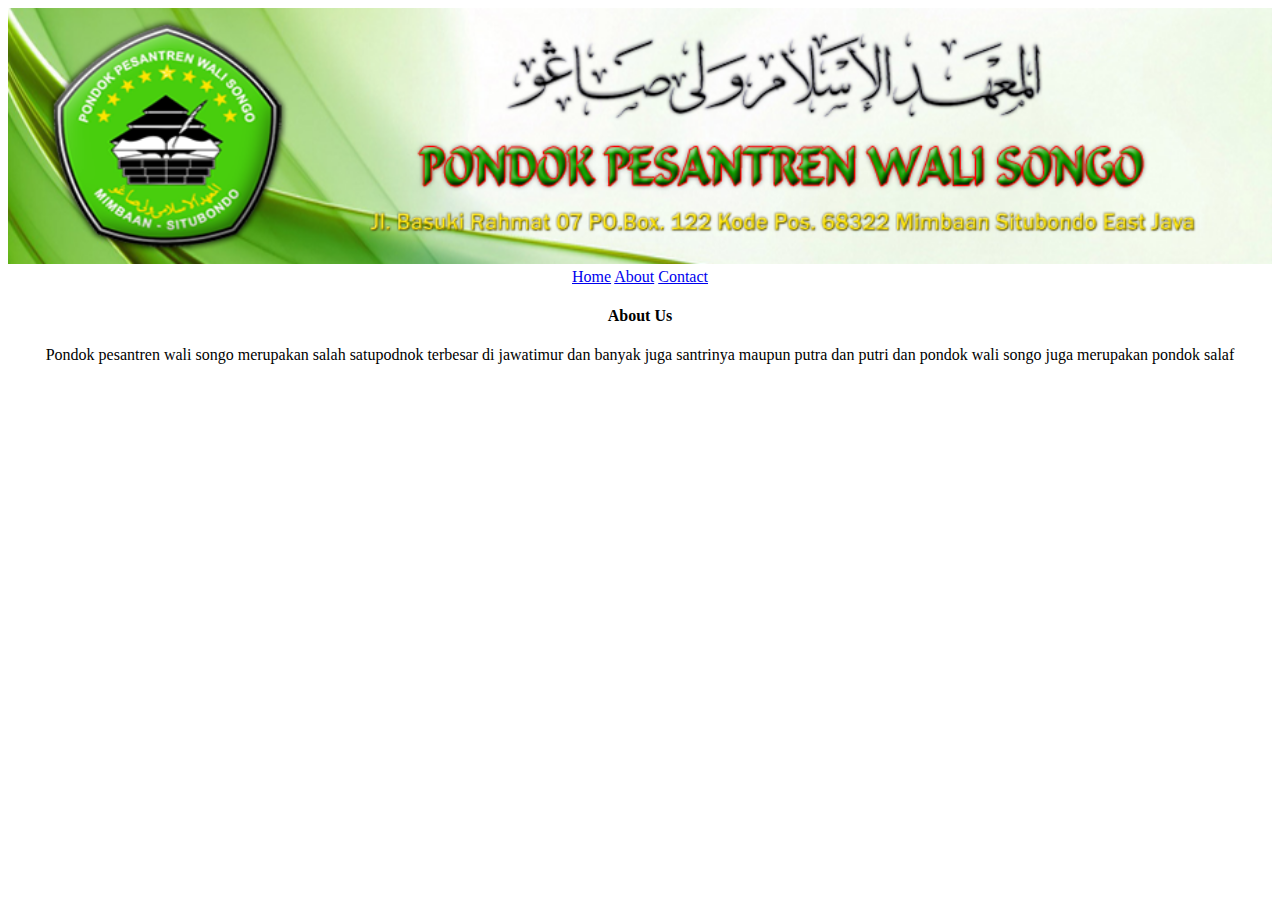
<file: html/about.html>
<!DOCTYPE html>
<html lang="en">
  <head>
    <meta charset="UTF-8" />
    <meta name="viewport" content="width=device-width, initial-scale=1.0" />
    <title>about</title>
  </head>
  <body>
    <center>
      <!-- Menu button-->
      <img src="../img/logoppws2.png" alt="gambar logoppws" width="100%" height="100%">
      <li>
        <nav>
          <a href="index.html">Home</a>
          <a href="about.html">About</a>
          <a href="contact.html">Contact</a>
        </nav>
      </li>

      <!-- tentang kami-->
      <h4>About Us</h4>
      <p>
        Pondok pesantren wali songo merupakan salah satupodnok terbesar di
        jawatimur dan banyak juga santrinya maupun putra dan putri dan pondok
        wali songo juga merupakan pondok salaf
      </p>
    </center>
  </body>
</html>
</file>
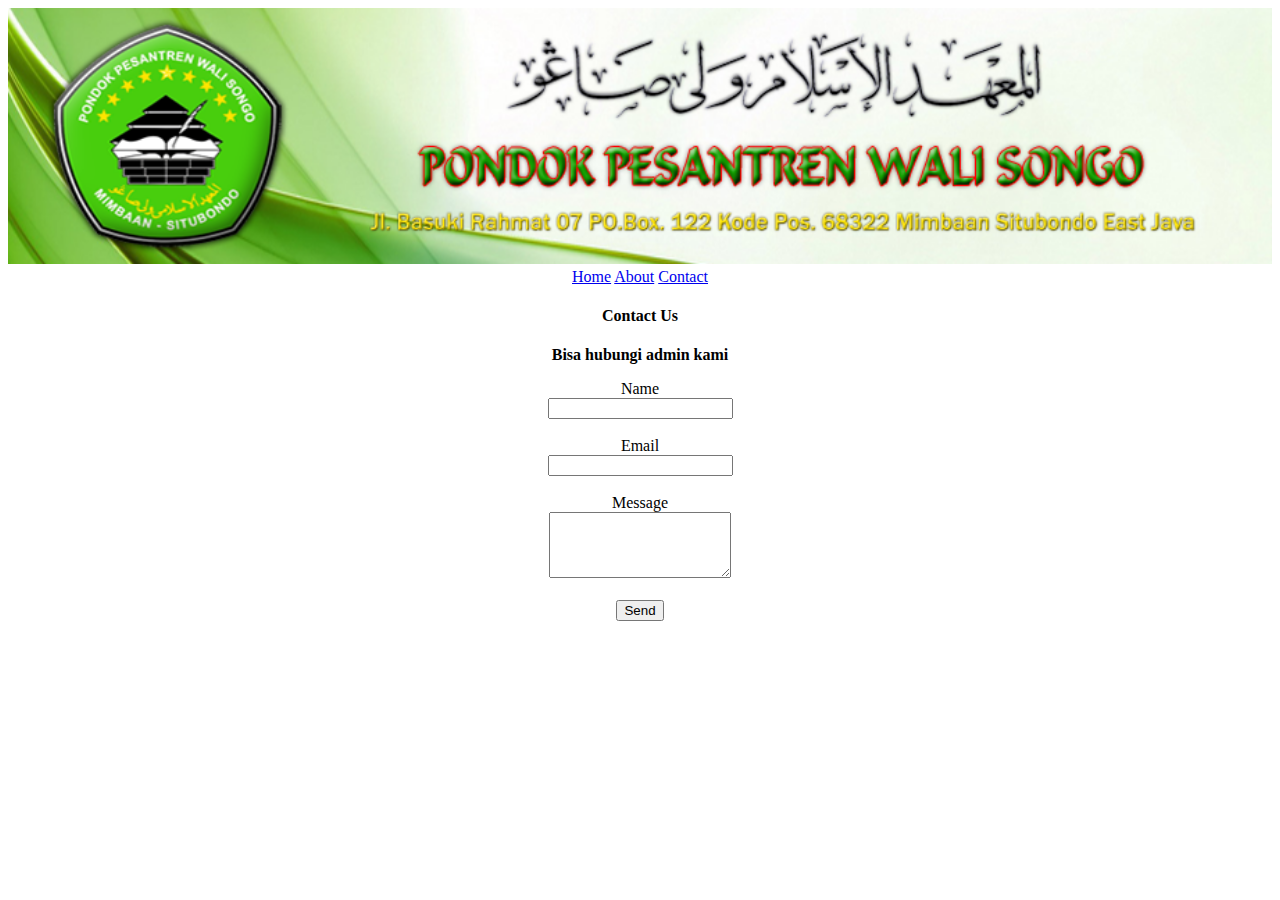
<file: html/contact.html>
<!DOCTYPE html>
<html lang="en">
  <head>
    <meta charset="UTF-8" />
    <meta name="viewport" content="width=device-width, initial-scale=1.0" />
    <title>contact</title>
  </head>
  <body>
    <center>
      <!-- Menu button-->
   <img src="../img/logoppws2.png" alt="gambar logoppws" width="100%" height="100%">
      <li>
        <nav>
          <a href="index.html">Home</a>
          <a href="about.html">About</a>
          <a href="contact.html">Contact</a>
        </nav>
      </li>
      <h4>Contact Us</h4>
      <p><b>Bisa hubungi admin kami </b></p>
      <form>
        <label for="nam">Name</label><br />
        <input type="text" id="name" name="naem" required /><br /><br />
        <label for="email">Email</label><br />
        <input type="email" id="email" name="email" required /><br /><br />
        <label for="message">Message</label><br />
        <textarea id="message" name="message" rows="4"></textarea><br /><br />

        <button type="submit">Send</button>
      </form>
    </center>
  </body>
</html>
</file>
